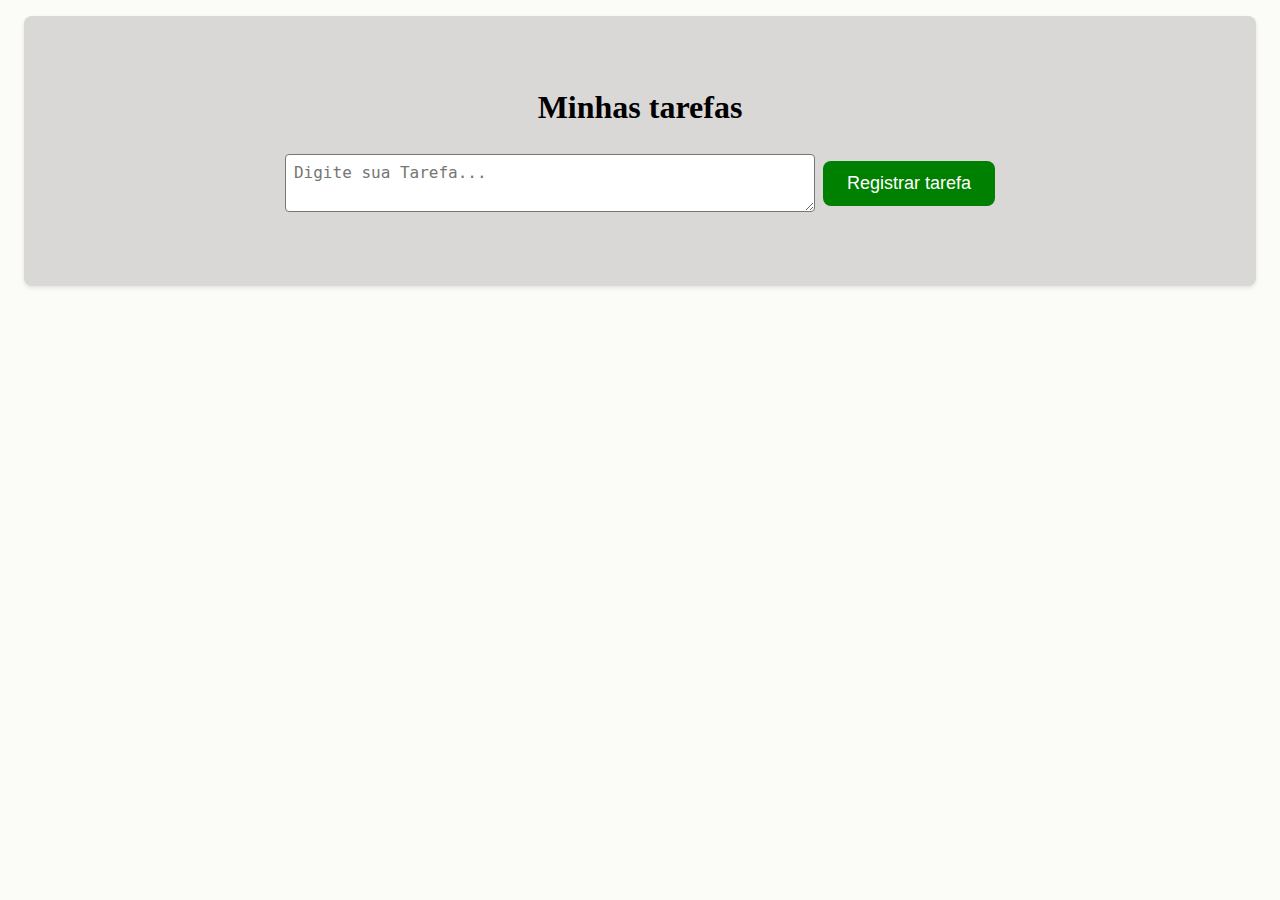
<file: front-end/index.html>
<!DOCTYPE html>
<html>
  <head>
    <title>To-Do List</title>
    <!-- <link rel="stylesheet" href="admin.css" /> -->
    <link rel="stylesheet" href="./css/admin.css" />

    <link
      rel="stylesheet"
      href="https://cdnjs.cloudflare.com/ajax/libs/font-awesome/5.15.4/css/all.min.css"
    />
    <link
      rel="stylesheet"
      href="https://cdnjs.cloudflare.com/ajax/libs/font-awesome/5.15.3/css/all.min.css"
    />

    <script src="./js/admin.js"></script>

  </head>
  <body>
    <div class="card">
      <div class="admin-container">
        <h1>Minhas tarefas</h1>

        <form class="form" onsubmit="handleRegister(event)">
          <textarea
            placeholder="Digite sua Tarefa..."
            id="tarefaInput"
          ></textarea>
          <button class="btn-register" type="submit" id="btnRegistrar">
            Registrar tarefa
          </button>
        </form>

        <div id="tarefasContainer">
          <script>
            if (typeof tarefas !== "undefined" && tarefas.length > 0) {
              document.write("<h2>Tarefas:</h2>");
              document.write("<ul id='tarefasLista'></ul>");
              document.write(
                "<button id='btnExcluirTodas'>Excluir Todas as Tarefas</button>"
              );
            }
          </script>
        </div>
      </div>
    </div>
  </body>
</html>
</file>
<file: front-end/css/admin.css>
body {
  background-color: #fbfbf8;
}

textarea,
ul {
  list-style-type: none;
}

.card {
  background-color: #dad7d7;
  border-radius: 8px;
  box-shadow: 0 2px 4px rgba(0, 0, 0, 0.1);
  padding: 24px;
  margin: 16px;
}

.admin-container {
  display: flex;
  flex-direction: column;
  align-items: center;
  margin-top: 28px;
}

.admin-container h1 {
  margin-bottom: 28px;
}

#tarefaInput {
  width: 40vw;
  height: 40px;
  margin-right: 8px;
  border-radius: 4px;
  padding: 8px;
  font-size: 16px;
}

#tarefasContainer {
  width: 100%;
  display: flex;
  flex-direction: column;
  align-items: center;
  text-align: left;
  margin-top: 50px;
  margin-left: 0;
  justify-content: center;
}

#tarefasContainer h2 {
  margin: 0;
}

.task-textarea.textarea-tarefa {
  width: 50vw;
}

.form {
  display: flex;
  align-items: center;
}

.btn-register {
  margin-bottom: 28px;
  margin-top: -10px;
  background-color: green;
  color: white;
  border-radius: 8px;
  padding: 12px 24px;
  font-size: 18px;
  border: none;
  display: block;
  margin: 0 auto;
}

.task-buttons {
  display: flex;
  align-items: center;
  position: relative;
  top: -50px;
}
.task-wrapper {
  display: flex;
  align-items: center;
  position: relative;
  top: -10px;
}

.task-button {
  margin-right: 8px;
  border: 0;
  border-radius: 4px;
  padding: 4px;
  font-size: 14px;
  cursor: pointer;
}

.edit-button {
  background-color: blue;
  margin-left: 8px;
  color: #fff;
}

.delete-button {
  background-color: red;
  color: #fff;
}
.delete-button-all {
  background-color: grey;
  color: #fff;
}

.list {
  width: 90%;
  max-width: 600px;
  display: flex;
  flex-direction: column;
  background-color: rgba(18, 18, 18, 0.38);
  border-radius: 4px;
  margin-bottom: 12px;
  justify-content: center;
  padding: 14px 8px;
  margin-bottom: -70px;
  text-align: center;
}

.list p {
  margin-bottom: 8px;
}

.list-item {
  text-align: left;
}

.list button {
  margin-right: 8px;
  border: 0;
  border-radius: 4px;
  padding: 4px;
}

.btn-concluir {
  color: #ffcc23;
  background-color: transparent;
}

.btn-delete {
  color: #ff3923;
  background-color: transparent;
}

.btn-logout {
  position: fixed;
  bottom: 6%;
  left: 4%;
  height: 60px;
  width: 60px;
  border-radius: 30px;
  border: 0;
  font-weight: bold;
  background-color: rgba(219, 38, 41, 0.35);
  color: #fafafa;
  transition: all 0.5s;
}

.btn-logout:hover {
  background-color: rgba(219, 38, 41, 1);
  color: #fff;
}
</file>
